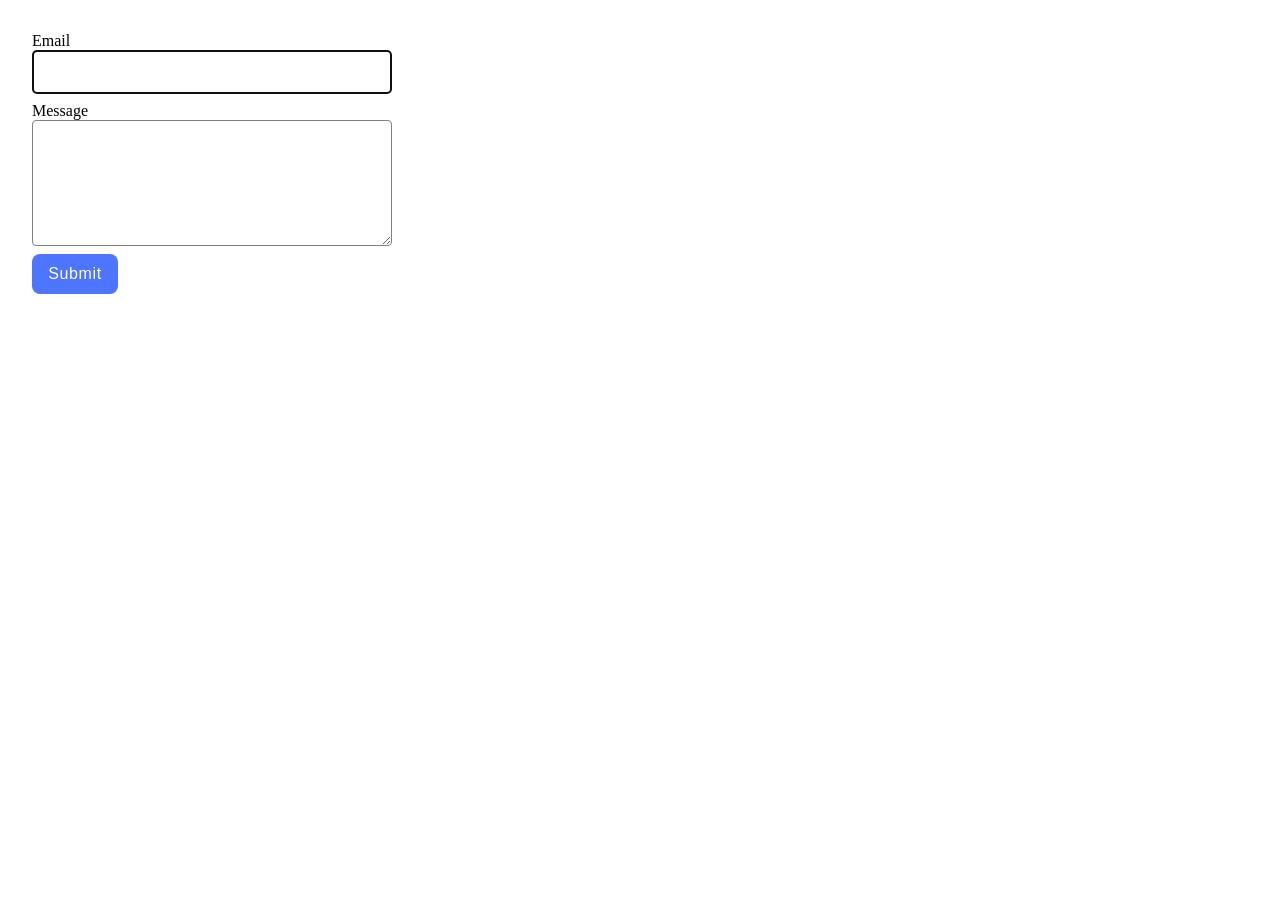
<file: src/2-form.html>
<!DOCTYPE html>
<html lang="en">
<head>
	<meta charset="UTF-8">
	<link rel="icon" type="image/svg+xml" href="./public/favicon.svg">
	<meta name="viewport" content="width=device-width, initial-scale=1.0">
	<title>Form</title>
	<link rel="stylesheet" href="./css/2-form.css">
</head>
<body>

	<form class="feedback-form" autocomplete="off">
		<label>
			Email
			<input type="email" name="email" autofocus />
		</label>
		<label>
			Message
			<textarea name="message" rows="8"></textarea>
		</label>
		<button type="submit">Submit</button>
	</form>
	
	<script type="module" src="./js/2-form.js"></script>
</body>
</html>
</file>
<file: src/css/2-form.css>
.feedback-form {
 display: flex;
 flex-direction: column;
 width: 360px;
 min-height: 152px;
 padding: 24px
}

label {
 margin-bottom: 8px;
 display: flex;
 flex-direction: column
}

input {
 border: 1px solid #808080;
 border-radius: 4px;
 height: 40px
}

input:hover,textarea:hover {
 border: 1px solid #000000
}

textarea {
 border: 1px solid #808080;
 border-radius: 4px;
 
}

button {
 border-radius: 8px;
 padding: 8px 16px;
 width: 86px;
 height: 40px;
 background-color: #4e75ff;
 border: none;
 color: #fff;
 font-weight: 500;
 font-size: 16px;
 line-height: 1.5;
 letter-spacing: .04em;
 transition: background-color .25s cubic-bezier(.215,.61,.355,1)
}

button:hover {
 background-color: #6c8cff
}

ul {
 list-style-type: none;
 margin: 0;
 padding: 0;
 display: flex;
 flex-flow: row wrap;
 row-gap: 44px;
 column-gap: 24px;
 align-items: center;
 justify-content: center
}

img {
 display: block;
 width: 360px;
 height: 300px
}

.text {
 background-color: beige;
 text-align: center;
 margin: 0;
 border-bottom-left-radius: 4px;
 border-bottom-right-radius: 4px
}
</file>
